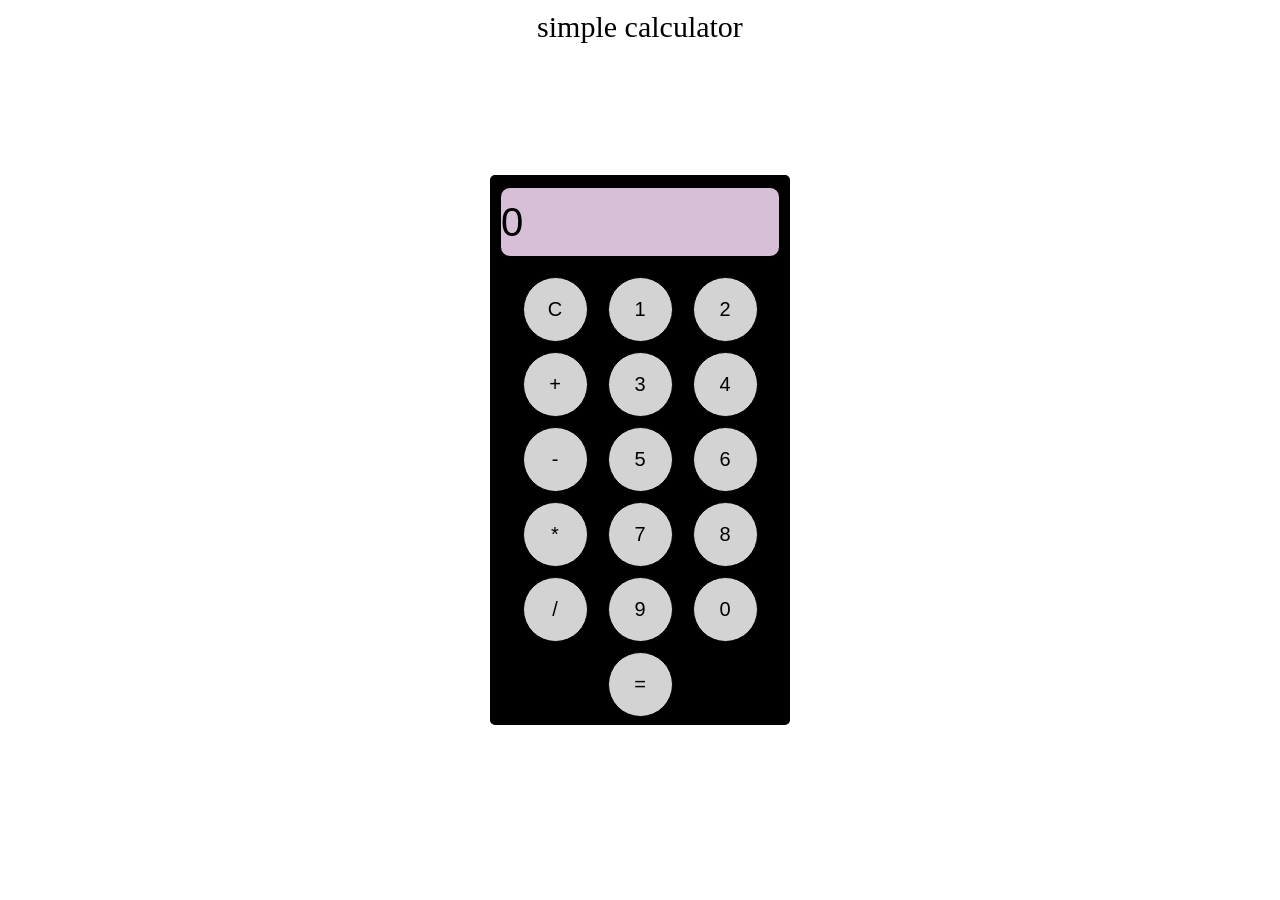
<file: index.html>
<!DOCTYPE html>
<html lang="en">
<head>
    <meta charset="UTF-8">
    <meta name="viewport" content="width=device-width, initial-scale=1.0">
    <title>calculator</title>
    <link rel="stylesheet" href="calculator.css">
</head>
<body>
    <div id="heading">simple calculator</div>
    <div id="main_cal">
        <div id="display_area">
            <input type="text" id="display" readonly>
        </div>
        <div id="buttons">
            <button onclick="result='';
            document.querySelector('#display').value=''">
            C</button>
            <button onclick="result+='1';
            document.querySelector('#display').value=result">
            1</button>
            <button onclick=" result+='2';
            document.querySelector('#display').value=result ">
            2</button>
            <button onclick="result+='+';
            document.querySelector('#display').value=result ">
            +</button>
            <button onclick="result+='3';
            document.querySelector('#display').value=result ">
            3</button>
            <button onclick="result+='4';
            document.querySelector('#display').value=result ">
            4</button>
            <button onclick="result+='-';
            document.querySelector('#display').value=result ">
            -</button>
            <button onclick="result+='5';document.querySelector('#display').value=result ">5</button>
            <button onclick="result+='6';document.querySelector('#display').value=result ">6</button>
            <button onclick="result+='*';document.querySelector('#display').value=result">*</button>
            <button onclick="result+='7';document.querySelector('#display').value=result ">7</button>
            <button onclick="result+='8';document.querySelector('#display').value=result ">8</button>
            <button onclick="result+='/';document.querySelector('#display').value=result">/</button>
            <button onclick="result+='9';document.querySelector('#display').value=result ">9</button>
            <button onclick="result+='0';document.querySelector('#display').value=result ">0</button>
            <button onclick="result=eval(result);document.querySelector('#display').value=result">=</button>
        </div>
    </div>
    
    <script src="calculator.js"></script>
</body>
</html>
</file>
<file: calculator.css>
*{
    margin:0;
    padding:0;
    box-sizing: border-box;
}
#heading{
    text-align: center;
    font-size: 30px;
    margin-top: 10px;
}
#main_cal{
    background-color: black;
    border-radius: 5px;
    position: absolute;
    top: 50%;
    left: 50%;
    border: 2px solid black;
    height: 550px;
    width: 300px;
    transform: translate(-50%,-50%);
}
#display_area{
    display: flex;
    justify-content: center;
    align-items: center;
    flex-direction: column;
}
#display{
    background-color: thistle;
    border-radius: 10px;
    margin : 10px;
    border: 1px solid black;
    width: 280px;
    height: 70px;
    font-size: 40px;
}
#buttons{
    display: flex;
    flex-direction: row;
    justify-content: center;
    align-items: center;
    flex-wrap: wrap;
    margin: 10px;
    gap: 10px;
}
button{
    background-color: lightgray;
    margin-left: 5px;
    margin-right: 5px;
    border-radius: 50%;
    font-size: 40px;
    font-size: 40px;
    font-size: 20px;
    border: 1px solid black;
    width: 65px;
    height: 65px;

}
</file>
